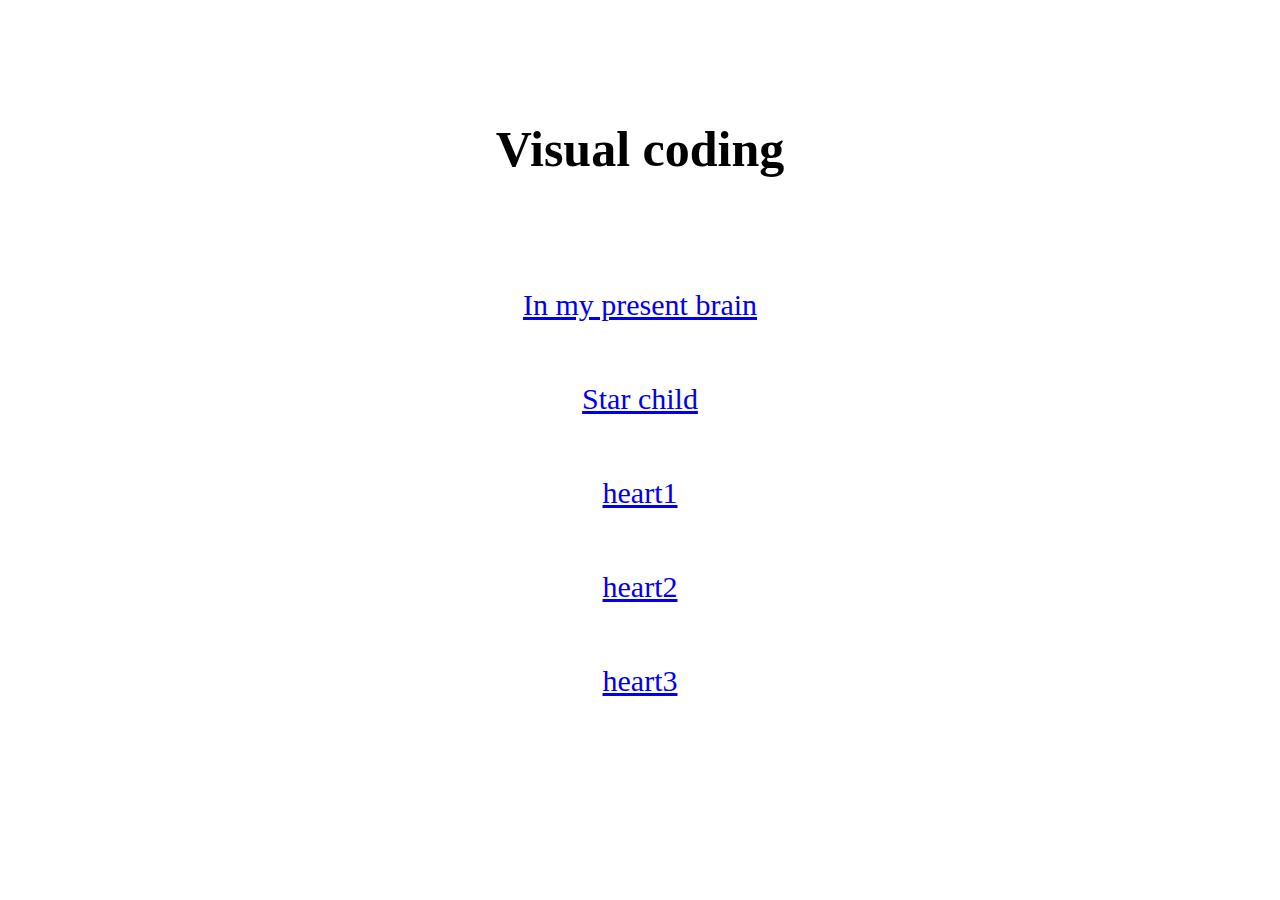
<file: index.html>
<!DOCTYPE html>
<html lang="en">
<head>
    <meta charset="UTF-8">
    <meta name="viewport" content="width=device-width, initial-scale=1.0">
    <title>visual coding</title>
    <link rel="stylesheet" href="style.css">
</head>
<body>
    <div class="container">
        <div class="box title">Visual coding</div>
        <div class="box"><a href="./In_my_present_brain/index.html">In my present brain</a></div>
        <div class="box"><a href="./Star_child/index.html">Star child</a></div>
        <div class="box"><a href="./heart/heart.html">heart1</a></div>
        <div class="box"><a href="./heart/heart2.html">heart2</a></div>
        <div class="box"><a href="./heart/heart3.html">heart3</a></div>
        <div class="box"></div>
    </div>
</body>
</html>
</file>
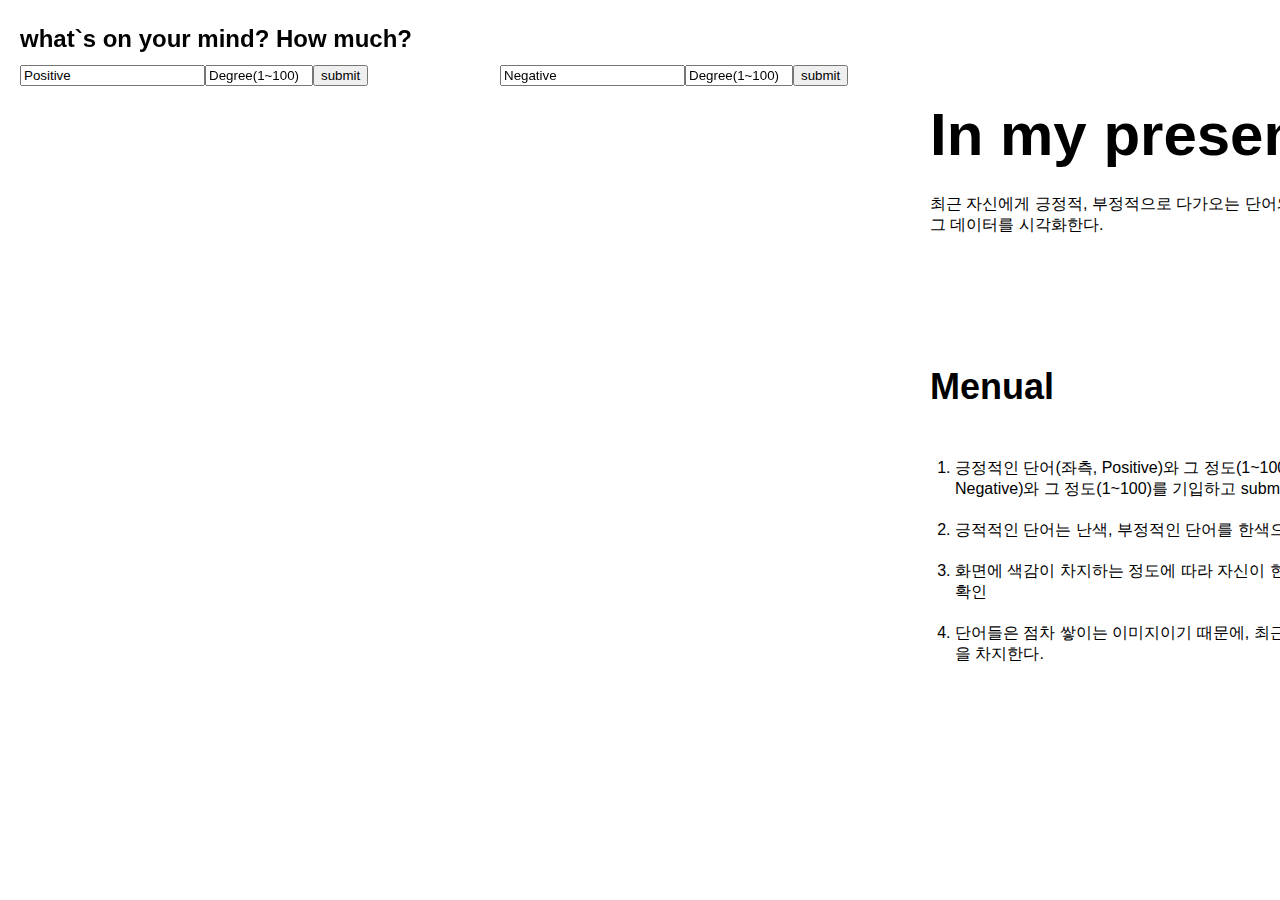
<file: In_my_present_brain/index.html>
<!DOCTYPE html><html><head>
    <script src="p5.min.js"></script>
    <script src="p5.dom.min.js"></script>
    <script src="p5.sound.min.js"></script>
    <link rel="stylesheet" type="text/css" href="style.css">
    <meta charset="utf-8">

  </head>
  <body>
    <script src="sketch.js"></script>

    <div id="menual">
      <div id="title">
        <h1>In my present brain</h1>
        <p>최근 자신에게 긍정적, 부정적으로 다가오는 단어와 그 정도를 입력.<br> 그 데이터를 시각화한다.</p></div>
      <div id="header">
        <h2>Menual</h2>
      </div>
      <div id="content">
        <section id="project_explain">
          <ol>
            <li>긍정적인 단어(좌측, Positive)와 그 정도(1~100), 부정적인 단어(우측, Negative)와 그 정도(1~100)를 기입하고 submit을 클릭</li>
            <li>긍적적인 단어는 난색, 부정적인 단어를 한색으로 출력된다.</li>
            <li>화면에 색감이 차지하는 정도에 따라 자신이 현재 어떤 상태인지 직감적으로 확인</li>
            <li>단어들은 점차 쌓이는 이미지이기 때문에, 최근에 입력한 정보의 색감이 화면을 차지한다.</li>
          </ol>
        </section>
      </div>
    </div>
</body>
</html>
</file>
<file: style.css>
html,
body {
  height: 100%;
  padding: 0;
  margin: 0;
}
.container {
  display: flex;
  flex-direction: column;
  align-items: center;
  justify-content: space-around;

  padding-top: 120px;
}

.box {
  display: flex;
  justify-content: center;
  align-items: center;
  font-size: 30px;
}
.title {
  font-size: 50px;
  font-weight: bold;
  margin-bottom: 50px;
}
.box + .box {
  margin-top: 60px;
}
</file>
<file: In_my_present_brain/style.css>
html, body {
  margin: 0;
  padding: 0;
  height: 100%;
  position: relative;
  font-family: Helvetica, sans-serif; 
  

}
canvas {
  display: block;
}
#title  {
  margin: 100px 0px 0px 30px;  
}
#title > h1 {
  font-size: 60px
}
#title > p {
  margin: -15px 0px 0px 0px;
}
#menual {
  height: 100%; width: 600px;
  position: absolute;
  left: 900px; 
}
#menual > #header {
  margin: 130px 0px 0px 30px;
  font-size: 150%;
}
#menual > #content {
  margin: -10px 0px 0px 30px;
}
#menual > #content > #project_name {

}
#menual > #content > #project_explain {
  margin: 60px 0px 0px -15px;
}
#menual > #content > #project_explain > ol > li {
  margin: 20px 0px 0px 0px;
  font-size: 100%
}

}
</file>
